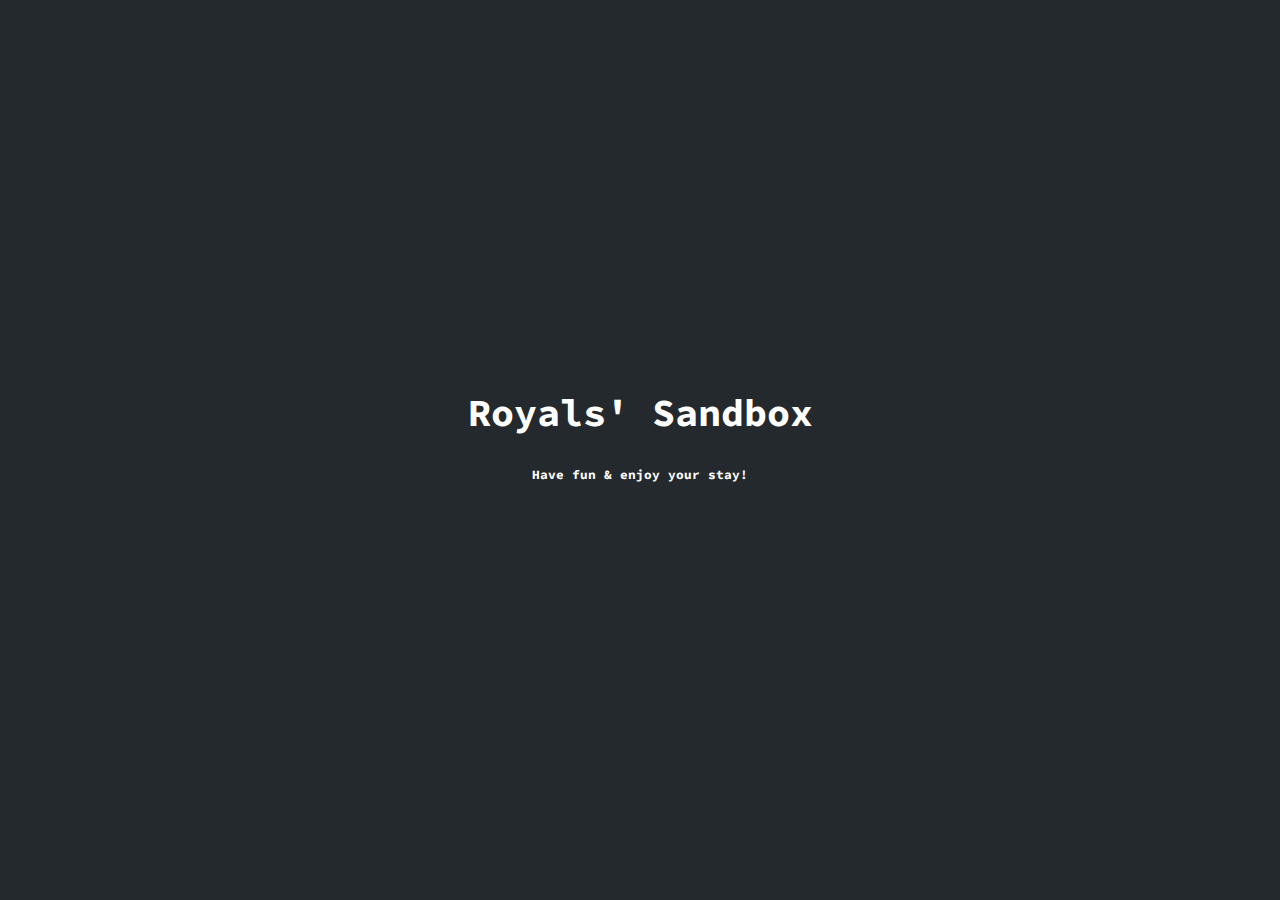
<file: assets/game-files/garrys-mod/Royals'-Sandbox-Loading-Screen.html>
<!DOCTYPE html>

<html lang="en">

<head>
  
  <meta charset="UTF-8" />
  <meta name="viewport" content="width=device-width, initial-scale=1.0" />
  <title>Royals' Sandbox - Loading Screen</title>
  <link href="https://fonts.googleapis.com/css2?family=Source+Code+Pro:wght@700&display=swap" rel="stylesheet">
  
<style>
    
  * {
      margin: 0;
      padding: 0;
      box-sizing: border-box;
    }

    html, body {
      height: 100%;
      width: 100%;
      background-color: #24292e;
      color: #fff;
      font-family: 'Source Code Pro', monospace;
      display: flex;
      flex-direction: column;
      align-items: center;
      justify-content: center;
    }

    h1 {
      font-size: 3vw;
      font-weight: 700;
      text-align: center;
      margin-bottom: 30px;
    }
  
    h2 {
      font-size: 1vw;
      font-weight: 700;
      text-align: center;
      margin-bottom: 30px;
    }
  
    @media (max-width: 768px) {
      h1 {
        font-size: 6vw;
      }

    }
  
</style>

</head>

  <body>
  
  <h1>Royals' Sandbox</h1>
  <h2>Have fun & enjoy your stay!</h2>

  </body>

</html>
</file>
